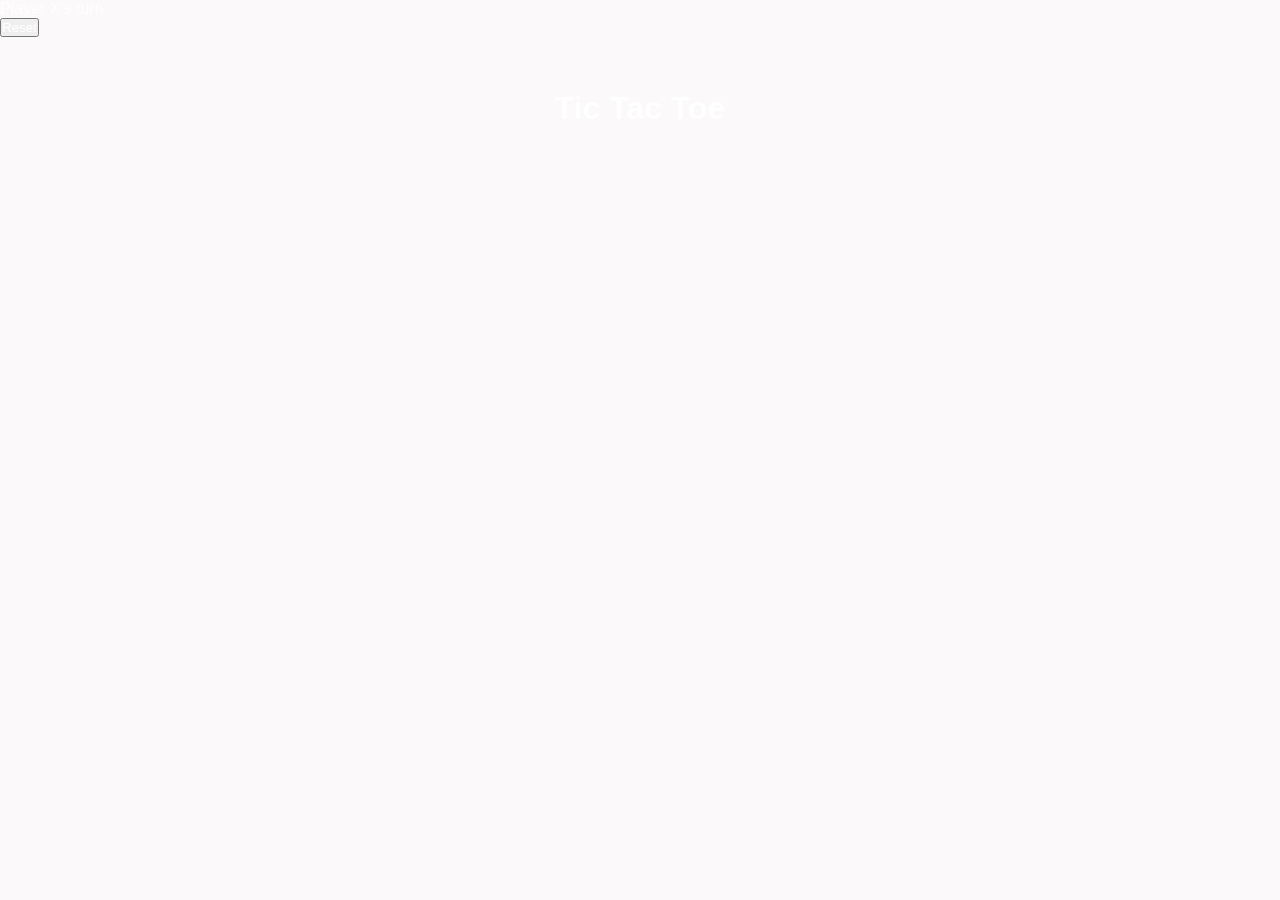
<file: index.html>
<html lang="en">
<head>
    <meta charset="UTF-8">
    <meta http-equiv="X-UA-Compatible" content="IE=edge">
    <meta name="viewport" content="width=device-width, initial-scale=1.0">
    <link rel="stylesheet" href="style.css">
    <link rel="preconnect" href="https://fonts.gstatic.com">
    <link href="https://fonts.googleapis.com/css2?family=Itim&display=swap" rel="stylesheet">
    <script src="./index.js"></script>
    <title>Tic-Tac-Toe</title>
</head>
<body>
    <main class="background">
        <section class="title">
            <h1>Tic Tac Toe</h1>
        </section>
        <section class="display">
            Player <span class="display-player playerX">X</span>'s turn
        </section>
        <section class="container">
            <div class="tile"></div>
            <div class="tile"></div>
            <div class="tile"></div>
            <div class="tile"></div>
            <div class="tile"></div>
            <div class="tile"></div>
            <div class="tile"></div>
            <div class="tile"></div>
            <div class="tile"></div>
        </section>
        <section class="display announcer hide"></section>
        <section class="controls">
            <button id="reset">Reset</button>
        </section>
    </main>
</body>
</html>
</file>
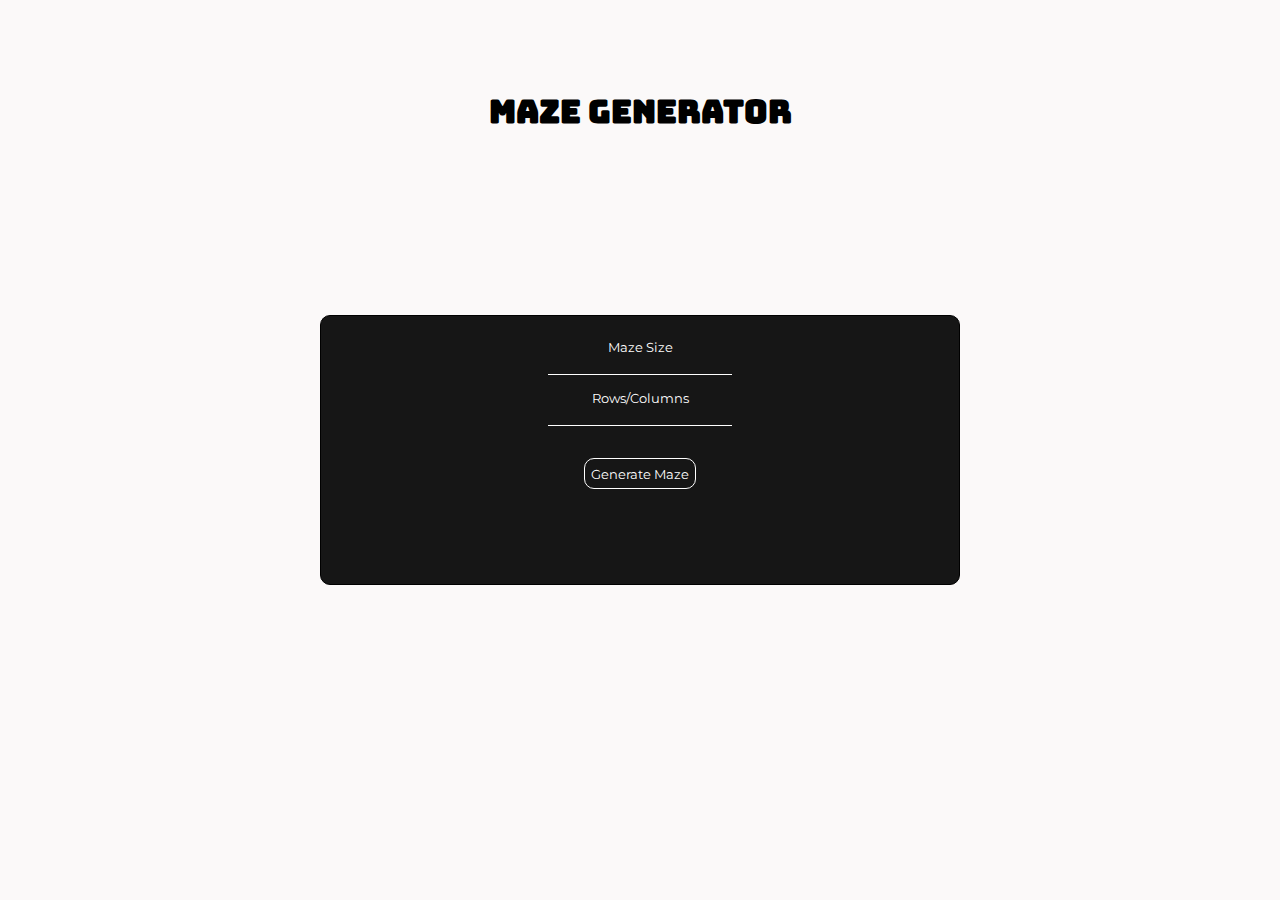
<file: Maze_Generator.html>
<!DOCTYPE html>
<html>
<head>
	<meta charset="utf-8">
	<link href="https://fonts.googleapis.com/css2?family=Bungee+Inline&display=swap" rel="stylesheet">
    <link href="https://fonts.googleapis.com/css2?family=Montserrat:wght@500&display=swap" rel="stylesheet">
	<link rel="stylesheet" type="text/css" href="style3.css">
	<meta name="viewport" content="width=device-width, initial-scale=1">
	<title>Labyrnth</title>
</head>
<body>
	<h1 class="title">Maze Generator</h1>



	<form id="settings" action="">
		<p>Maze Size</p>
		<input id="size" type="number" value=""/></br>
		<p>Rows/Columns</p>
		<input id="number" type="number" value=""/></br>
		<input id="submit" type="submit" value="Generate Maze">
	</form>
	<canvas class="maze"></canvas>

	<script src="maze.js"></script>
	<script src="settings.js"></script>
</body>
</html>
</file>
<file: style.css>
* {
  margin: 0;
  padding: 0;
  box-sizing: border-box;
  font-family: "Montserrat", sans-serif;
  color: #ffffff;
}

body {
  background-color: #fbf9f9;
}

.maze {
  position: absolute;
  left: 50%;
  top: 50%;
  transform: translate(-50%, -50%);
}

#settings {
  position: absolute;
  padding: 1.5rem;
  top: 50%;
  left: 50%;
  width: 50%;
  height: 30%;
  transform: translate(-50%, -50%);
  text-align: center;
  border: 1px solid black;
  border-radius: 10px;
  background-color: #161616;
  font-size: 0.8rem;
  z-index: 2;
}

input {
  margin-bottom: 1rem;
  background-color: #161616;
  text-align: center;
  border: none;
  border-bottom: 1px solid #ffffff;
  margin-top: 0.2rem;
}

#submit {
  background-color: #161616;
  border: 1px solid #ffffff;
  border-radius: 10px;
  padding: 0.4rem;
  cursor: pointer;
  margin: 1rem;
}

#submit:hover {
  opacity: 0.7;
}

.title {
  position: absolute;
  left: 50%;
  transform: translateX(-50%);
  top: 10%;
  color: #000000;
  font-family: "Bungee Inline", cursive;
}
</file>
<file: style3.css>
* {
  margin: 0;
  padding: 0;
  box-sizing: border-box;
  font-family: "Montserrat", sans-serif;
  color: #ffffff;
}

body {
  background-color: #fbf9f9;
}

.maze {
  position: absolute;
  left: 50%;
  top: 50%;
  transform: translate(-50%, -50%);
}

#settings {
  position: absolute;
  padding: 1.5rem;
  top: 50%;
  left: 50%;
  width: 50%;
  height: 30%;
  transform: translate(-50%, -50%);
  text-align: center;
  border: 1px solid black;
  border-radius: 10px;
  background-color: #161616;
  font-size: 0.8rem;
  z-index: 2;
}

input {
  margin-bottom: 1rem;
  background-color: #161616;
  text-align: center;
  border: none;
  border-bottom: 1px solid #ffffff;
  margin-top: 0.2rem;
}

#submit {
  background-color: #161616;
  border: 1px solid #ffffff;
  border-radius: 10px;
  padding: 0.4rem;
  cursor: pointer;
  margin: 1rem;
}

#submit:hover {
  opacity: 0.7;
}

.title {
  position: absolute;
  left: 50%;
  transform: translateX(-50%);
  top: 10%;
  color: #000000;
  font-family: "Bungee Inline", cursive;
}
</file>
